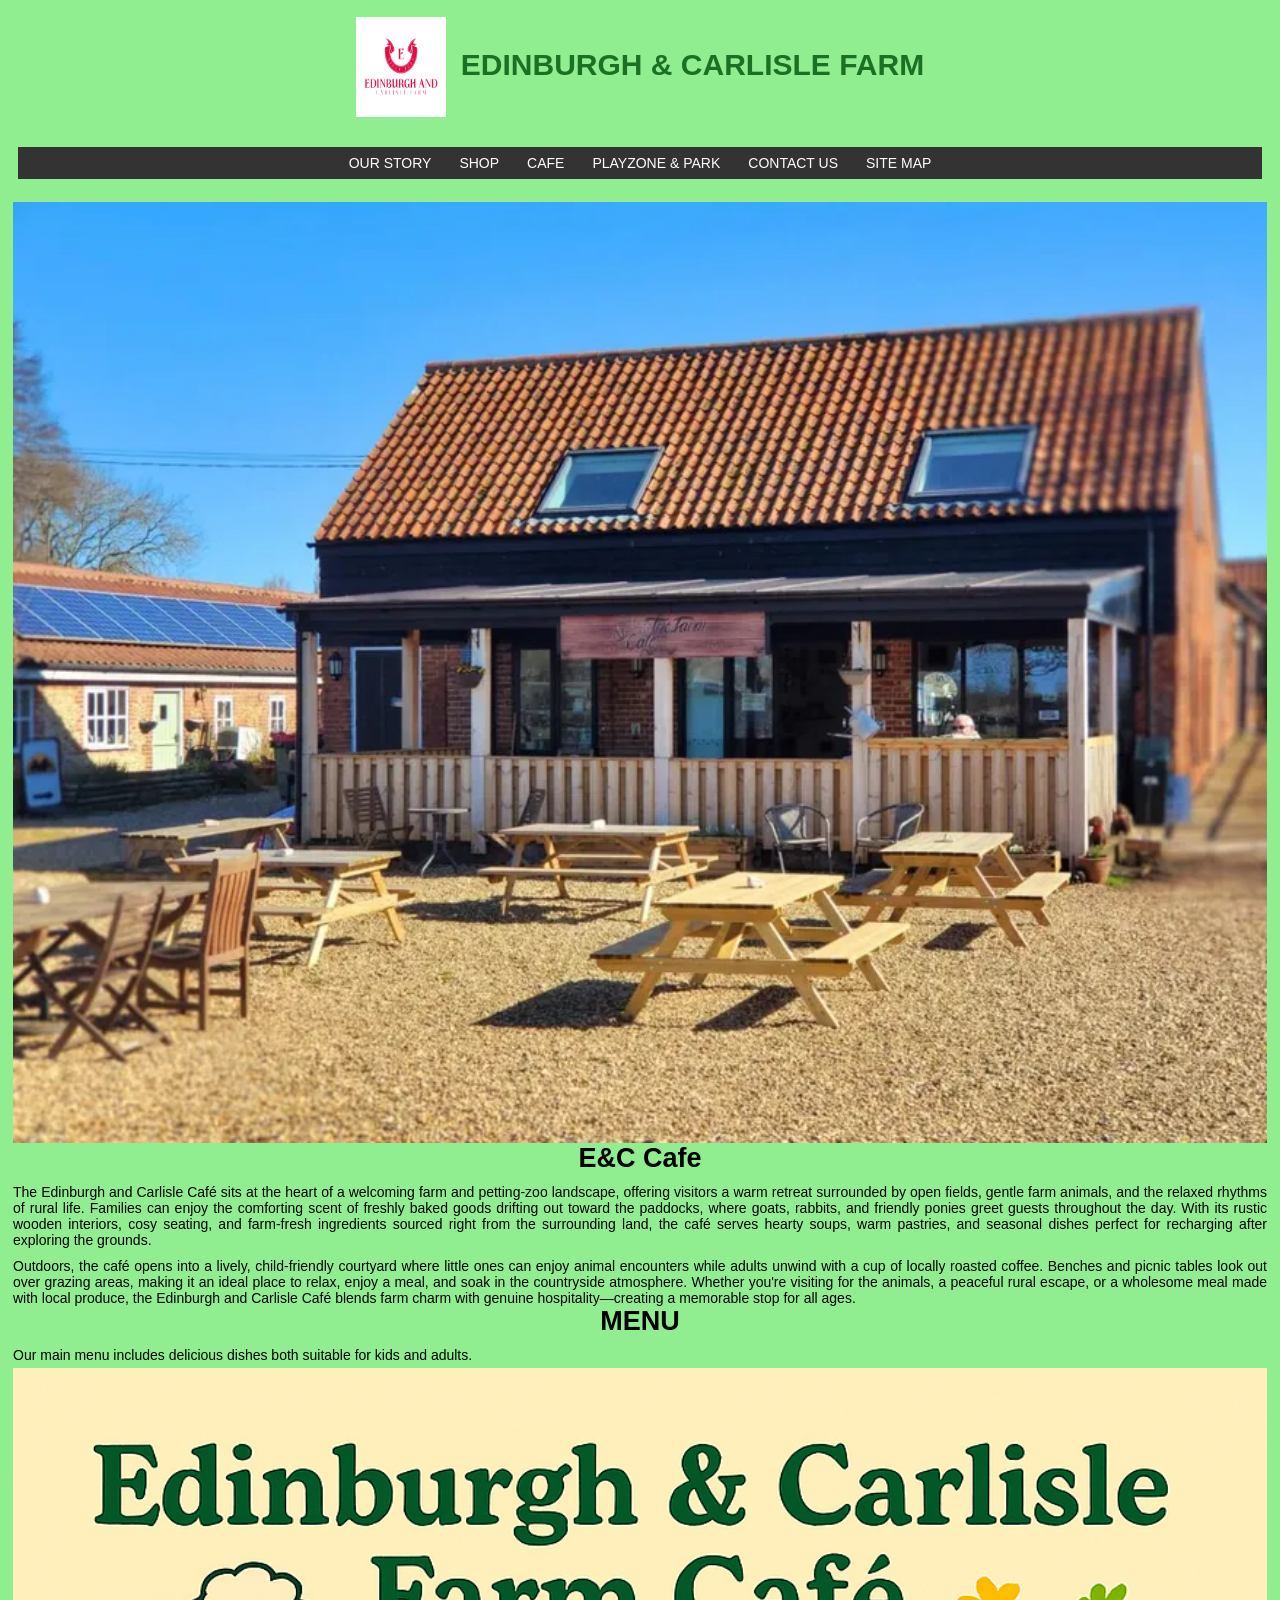
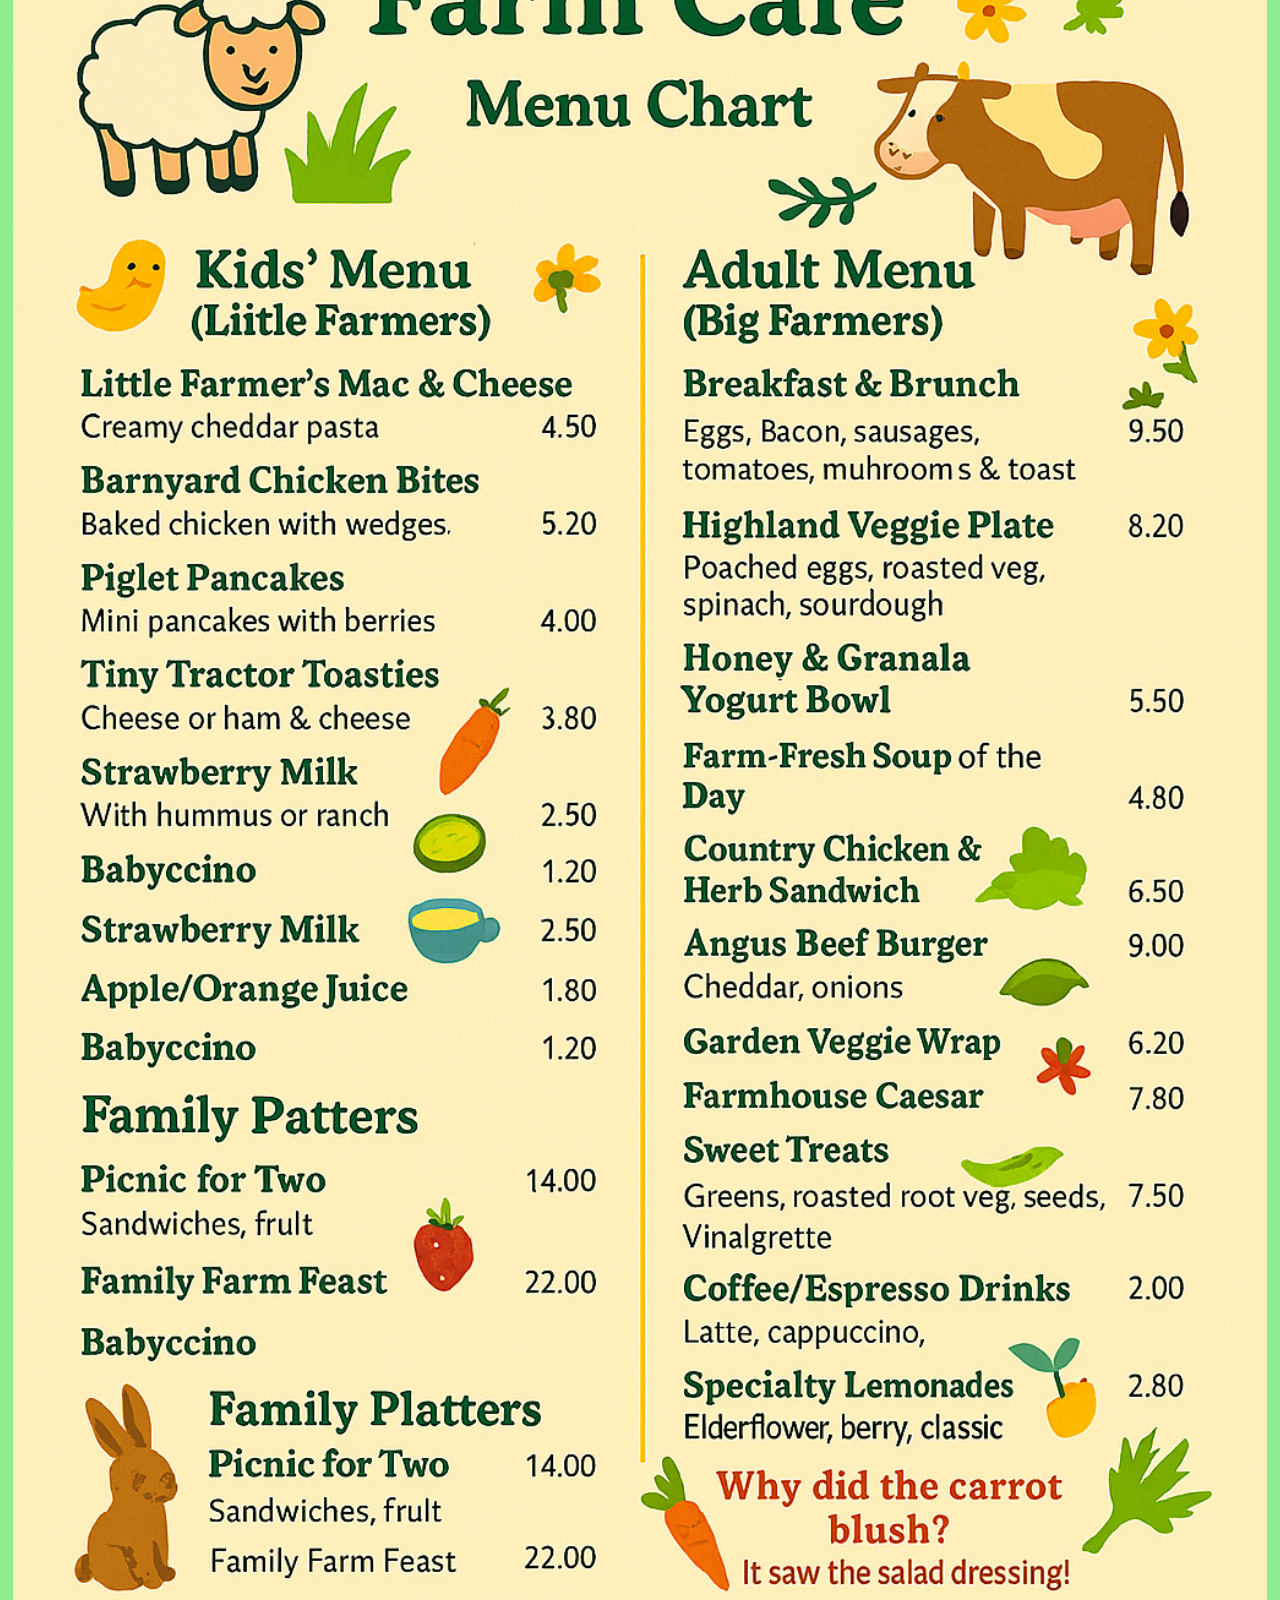
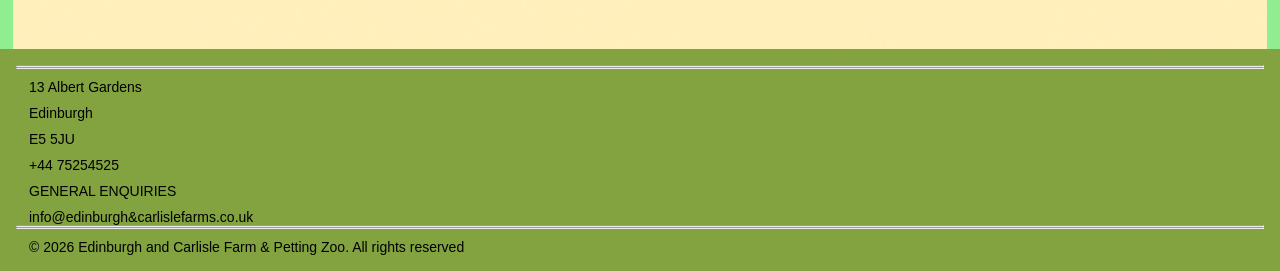
<file: cafe.html>
<!DOCTYPE html>
<html lang="en-GB">
<head>
    <meta charset="UTF-8">
    <meta name="viewport" content="width=device-width, initial-scale=1.0">
    <title>Edinburgh and Carlisle Farm</title>
    <meta name="author" content="Paul Dorman">
    <meta name="description" content="Demomstration">
    <meta name="date" content="26/01/2026">
    <meta name="keywords" content="demo demonstration">
    <link rel="stylesheet" href="style/style.css">
</head>
<body>
    <header class=""web-header">
        <a title="index.html"></a>
        <div class="top">
            <img class="logo" src="images/logo.png" alt="edinburgh carlisle Logo">
            <h1 class="company-name"> EDINBURGH & CARLISLE FARM</h1>
        </div>
    </header>
<main> 
        <nav class="main-nav">
            <ul>
                <li><a href="ourstory.html">OUR STORY</a></li>
                <li><a href="shop.html">SHOP</a></li>
                <li><a href="cafe.html">CAFE</a></li>
                <li><a href="playzone.html">PLAYZONE & PARK</a></li>
                <li><a href="contactus.html">CONTACT US</a></li>
                <li><a href="sitemap.html">SITE MAP</a></li>
            </ul>
        </nav>
</main>
<section hero>
        <img class="cafe_image" src="images/CAFE IMAGE.JPG" alt="Cafe Image">
</section>
<section>
    <div class="topic"><h2>E&C Cafe</h2>
            <p>The Edinburgh and Carlisle Café sits at the heart of a welcoming farm and petting‑zoo landscape, offering visitors a warm retreat surrounded by open fields, gentle farm animals, and the relaxed rhythms of rural life. Families can enjoy the comforting scent of freshly baked goods drifting out toward the paddocks, where goats, rabbits, and friendly ponies greet guests throughout the day. With its rustic wooden interiors, cosy seating, and farm‑fresh ingredients sourced right from the surrounding land, the café serves hearty soups, warm pastries, and seasonal dishes perfect for recharging after exploring the grounds.</p>
            
            <p>Outdoors, the café opens into a lively, child‑friendly courtyard where little ones can enjoy animal encounters while adults unwind with a cup of locally roasted coffee. Benches and picnic tables look out over grazing areas, making it an ideal place to relax, enjoy a meal, and soak in the countryside atmosphere. Whether you're visiting for the animals, a peaceful rural escape, or a wholesome meal made with local produce, the Edinburgh and Carlisle Café blends farm charm with genuine hospitality—creating a memorable stop for all ages.</p>
    </div>
</section>
<section class="MENU">
    <h2>MENU</h2>
    <p>Our main menu includes delicious dishes both suitable for kids and adults.</p>
    <img class="cafemenu" src="images/MENU.jpg" alt="Cafe Menu">
</section>
<footer>
        <hr class="line line-small">
        <hr class="line line-big">
        <div class="footer-comntainer">
            <div class="address">
                <p>13 Albert Gardens</p>
                <p> Edinburgh</p>
                <p> E5 5JU</p>
                <p>+44 75254525</p>    
            </div>
            <div class="enquiries">
                <p>GENERAL ENQUIRIES</p>
                <p>info@edinburgh&carlislefarms.co.uk</p>
            </div>
        </div>
        <hr class="line line-big">
        <hr class="line line small">
        <p>© 2026 Edinburgh and Carlisle Farm & Petting Zoo. All rights reserved</p>
    </footer>
</body>
</html>
</file>
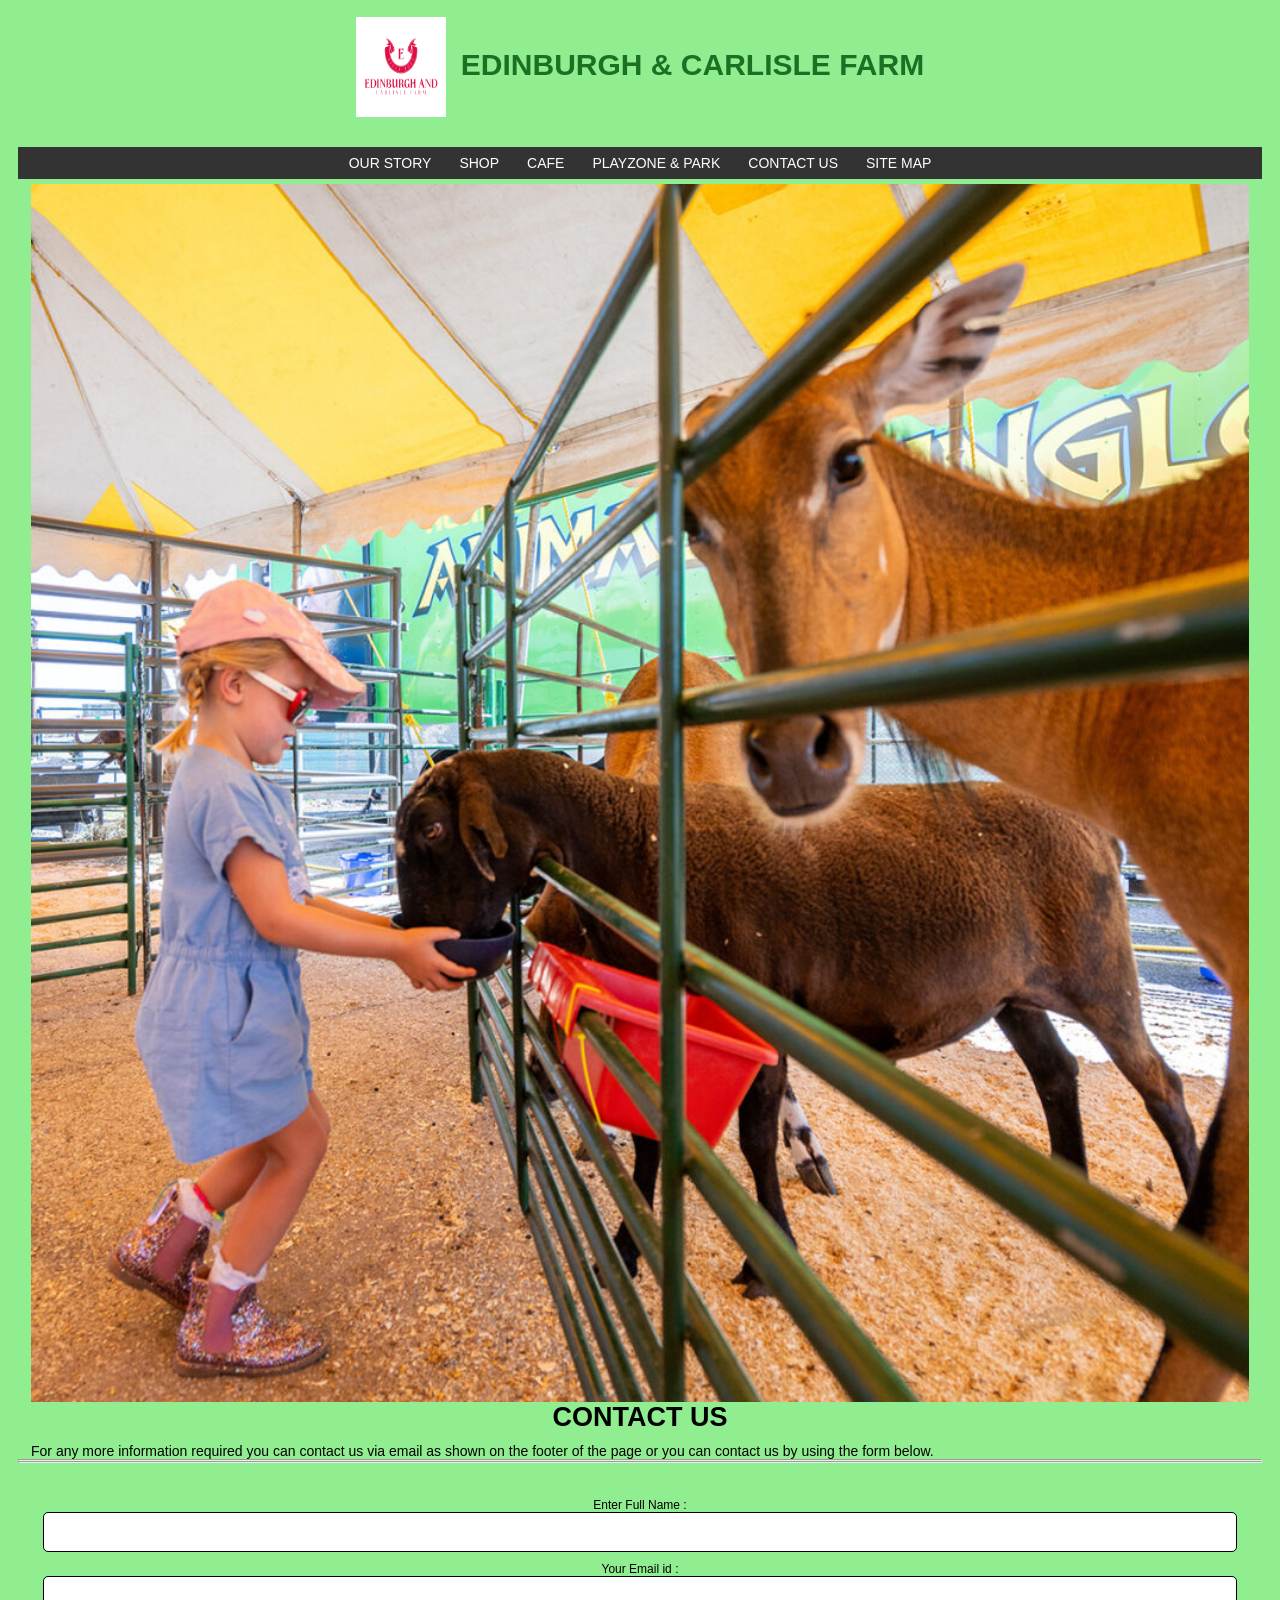
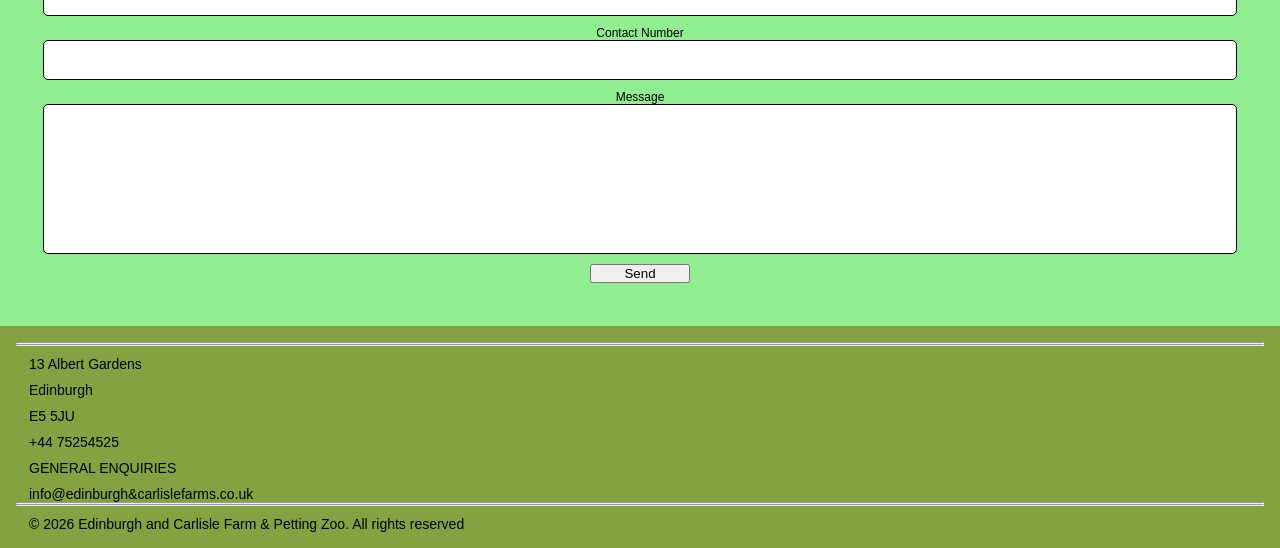
<file: contactus.html>
<!DOCTYPE html>
<html lang="en-GB">
<head>
    <meta charset="UTF-8">
    <meta name="viewport" content="width=device-width, initial-scale=1.0">
    <title>Edinburgh and Carlisle Farm</title>
    <meta name="author" content="Biki Maharjan">
    <meta name="description" content="Contact us">
    <meta name="date" content="21/03/2026">
    <meta name="keywords" content="contact us">
    <link rel="stylesheet" href="style/style.css">
</head>
<body>
    <header class=""web-header">
        <a title="index.html"></a>
        <div class="top">
            <img class="logo" src="images/logo.png" alt="edinburgh carlisle Logo"></a>
            <h1 class="company-name"> EDINBURGH & CARLISLE FARM</h1>
        </div>
    </header>
    <main> 
        <nav class="main-nav">
            <ul>
                <li><a href="ourstory.html">OUR STORY</a></li>
                <li><a href="shop.html">SHOP</a></li>
                <li><a href="cafe.html">CAFE</a></li>
                <li><a href="playzone.html">PLAYZONE & PARK</a></li>
                <li><a href="contactus.html">CONTACT US</a></li>
                <li><a href="sitemap.html">SITE MAP</a></li>
            </ul>
        </nav>
        <section class="hero">
            <img class="contactus" src="images/E&C pettingzoo.jpg"  alt="CONTACT US"></img>
        </section>
        <section>
            <div class="topic">
                <h2>CONTACT US</h2>
                <p>For any more information required you can contact us via email as shown on the footer of the page or you can contact us by using the form below.</p>
                
                
                <hr class="line line-small">
                <hr class="line line-big">
            </div>
        </section>
        <section class="form">
            <form>
                <label for"Fullname">Enter Full Name : </label>
                    <input type="text" id="Fullname" name="Full Name">
                <p></p>
                <label for"Email">Your Email id :</label>
                    <input type="email" id="Email" name="Email">
                <p></p>
                <label for"Contact"> Contact Number</label>
                    <input type="number" id="Contact" name="Number">
                <p></p>
                <label for"Message">Message</label>
                    <input type="text" id="Message" name="Message">
                <p></p>
                <button type="submit">Send</button>
            </form>
        </section>
    </main>
    <footer>
        <hr class="line line-small">
        <hr class="line line-big">
        <div class="footer-container">
            <div class="address">
                <p>13 Albert Gardens</p>
                <p> Edinburgh</p>
                <p> E5 5JU</p>
                <p>+44 75254525</p>    
            </div>
            <div class="enquiries">
                <p>GENERAL ENQUIRIES</p>
                <p>info@edinburgh&carlislefarms.co.uk</p>
            </div>
        </div>
        <hr class="line line-big">
        <hr class="line line small">
        <p>© 2026 Edinburgh and Carlisle Farm & Petting Zoo. All rights reserved</p>
    </footer>
</body>
</html>
</file>
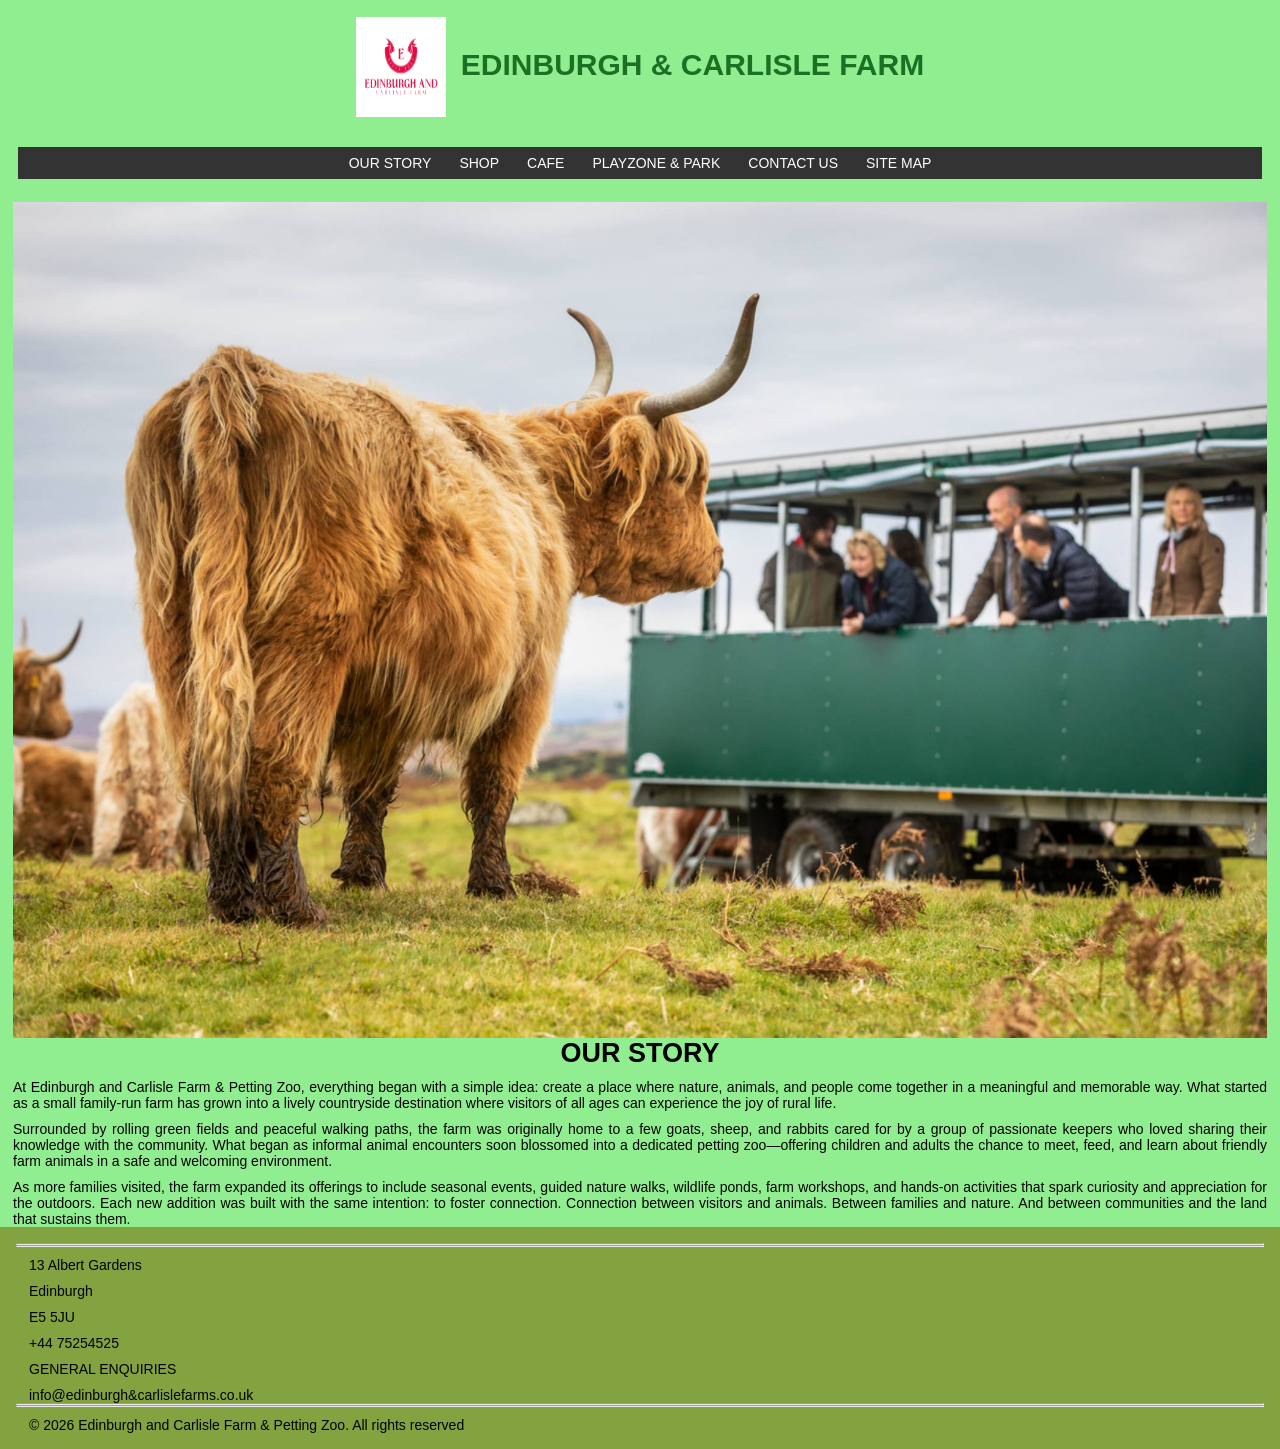
<file: ourstory.html>
<!DOCTYPE html>
<html lang="en-GB">
<head>
    <meta charset="UTF-8">
    <meta name="viewport" content="width=device-width, initial-scale=1.0">
    <title>Edinburgh and Carlisle Farm</title>
    <meta name="author" content="Paul Dorman">
    <meta name="description" content="Demomstration">
    <meta name="date" content="26/01/2026">
    <meta name="keywords" content="demo demonstration">
    <link rel="stylesheet" href="style/style.css">
</head>
<body>
    <header class=""web-header">
        <a title="index.html"></a>
        <div class="top">
            <img class="logo" src="images/logo.png" alt="edinburgh carlisle Logo">
            <h1 class="company-name"> EDINBURGH & CARLISLE FARM</h1>
        </div>
    </header>
<main> 
        <nav class="main-nav">
            <ul>
                <li><a href="ourstory.html">OUR STORY</a></li>
                <li><a href="shop.html">SHOP</a></li>
                <li><a href="cafe.html">CAFE</a></li>
                <li><a href="playzone.html">PLAYZONE & PARK</a></li>
                <li><a href="contactus.html">CONTACT US</a></li>
                <li><a href="sitemap.html">SITE MAP</a></li>
            </ul>
        </nav>
</main>
<section hero>
        <img class="farm pic" src="images/farm coos-and-ewes.jpg" alt="Farm Pic">
</section>
<section>
    <div class="topic"><h2>OUR STORY</h2>
            <p>At Edinburgh and Carlisle Farm & Petting Zoo, everything began with a simple idea: create a place where nature, animals, and people come together in a meaningful and memorable way. What started as a small family-run farm has grown into a lively countryside destination where visitors of all ages can experience the joy of rural life.</p>

            <p>Surrounded by rolling green fields and peaceful walking paths, the farm was originally home to a few goats, sheep, and rabbits cared for by a group of passionate keepers who loved sharing their knowledge with the community. What began as informal animal encounters soon blossomed into a dedicated petting zoo—offering children and adults the chance to meet, feed, and learn about friendly farm animals in a safe and welcoming environment.</p>

            <p>As more families visited, the farm expanded its offerings to include seasonal events, guided nature walks, wildlife ponds, farm workshops, and hands-on activities that spark curiosity and appreciation for the outdoors. Each new addition was built with the same intention: to foster connection. Connection between visitors and animals. Between families and nature. And between communities and the land that sustains them.</p>
    </div>   
</section>
<footer>
        <hr class="line line-small">
        <hr class="line line-big">
        <div class="footer-comntainer">
            <div class="address">
                <p>13 Albert Gardens</p>
                <p> Edinburgh</p>
                <p> E5 5JU</p>
                <p>+44 75254525</p>    
            </div>
            <div class="enquiries">
                <p>GENERAL ENQUIRIES</p>
                <p>info@edinburgh&carlislefarms.co.uk</p>
            </div>
        </div>
        <hr class="line line-big">
        <hr class="line line small">
        <p>© 2026 Edinburgh and Carlisle Farm & Petting Zoo. All rights reserved</p>
    </footer>
</body>
</html>
</file>
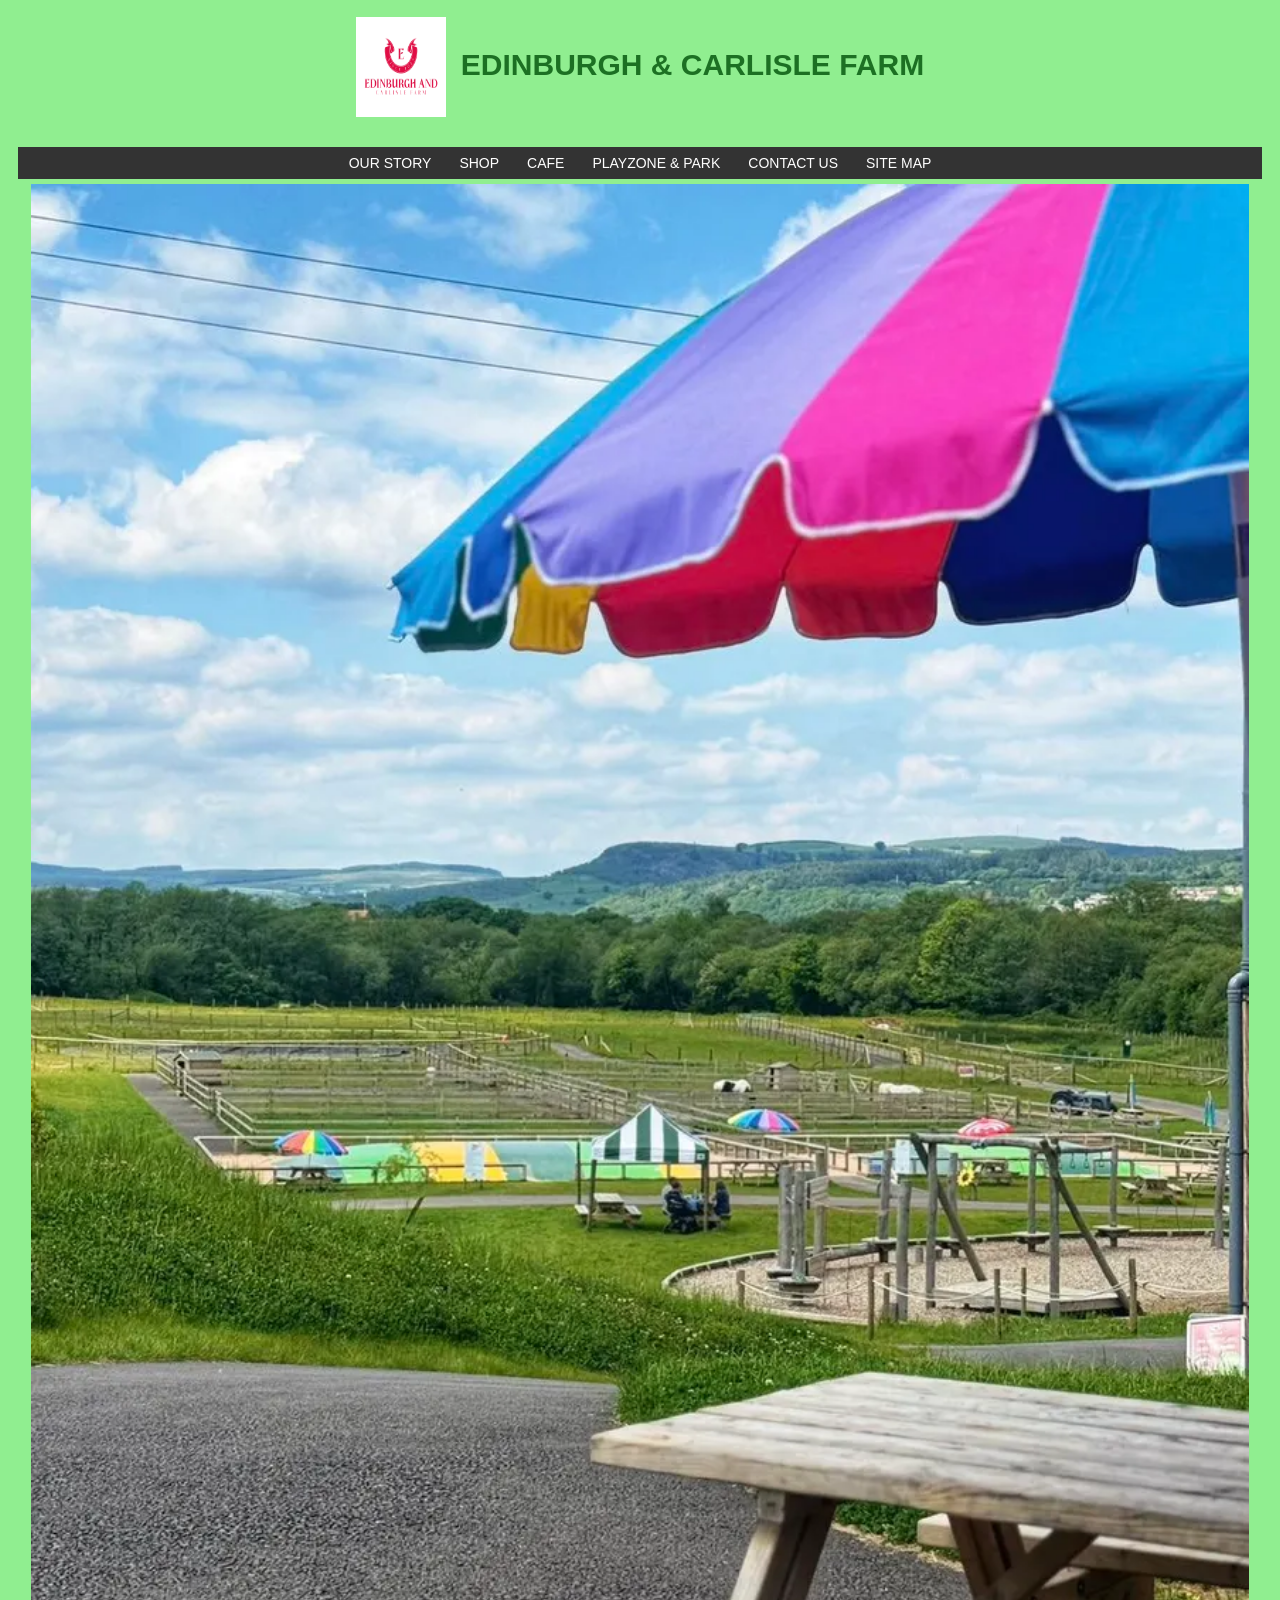
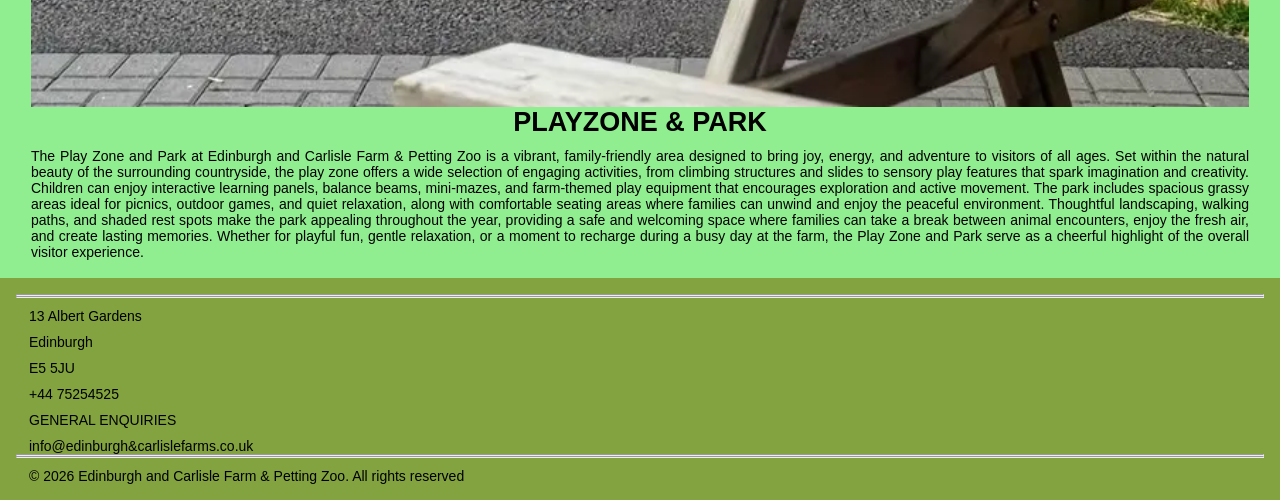
<file: playzone.html>
<!DOCTYPE html>
<html lang="en-GB">
<head>
    <meta charset="UTF-8">
    <meta name="viewport" content="width=device-width, initial-scale=1.0">
    <title>Edinburgh and Carlisle Farm</title>
    <meta name="author" content="Biki Maharjan">
    <meta name="description" content="Demomstration">
    <meta name="date" content="21/03/2026">
    <meta name="keywords" content="contact us">
    <link rel="stylesheet" href="style/style.css">
</head>
<body>
    <header class=""web-header">
        <a title="index.html"></a>
        <div class="top">
            <img class="logo" src="images/logo.png" alt="edinburgh carlisle Logo"></img>
            <h1 class="company-name"> EDINBURGH & CARLISLE FARM</h1>
        </div>
    </header>
    <main> 
        <nav class="main-nav">
            <ul>
                <li><a href="ourstory.html">OUR STORY</a></li>
                <li><a href="shop.html">SHOP</a></li>
                <li><a href="cafe.html">CAFE</a></li>
                <li><a href="playzone.html">PLAYZONE & PARK</a></li>
                <li><a href="contactus.html">CONTACT US</a></li>
                <li><a href="sitemap.html">SITE MAP</a></li>
            </ul>
        </nav>
        <section class="hero">
            <img class="playpark" src="images/playpark.jpg"  alt="PLAYING PARK"></video>
        </section>
        <section>
            <div class="topic">
                <h2>PLAYZONE & PARK</h2>
                <p>The Play Zone and Park at Edinburgh and Carlisle Farm & Petting Zoo is a vibrant, family‑friendly area designed to bring joy, energy, and adventure to visitors of all ages. Set within the natural beauty of the surrounding countryside, the play zone offers a wide selection of engaging activities, from climbing structures and slides to sensory play features that spark imagination and creativity. Children can enjoy interactive learning panels, balance beams, mini‑mazes, and farm‑themed play equipment that encourages exploration and active movement. The park includes spacious grassy areas ideal for picnics, outdoor games, and quiet relaxation, along with comfortable seating areas where families can unwind and enjoy the peaceful environment. Thoughtful landscaping, walking paths, and shaded rest spots make the park appealing throughout the year, providing a safe and welcoming space where families can take a break between animal encounters, enjoy the fresh air, and create lasting memories. Whether for playful fun, gentle relaxation, or a moment to recharge during a busy day at the farm, the Play Zone and Park serve as a cheerful highlight of the overall visitor experience.</p>
        </section>
    </main>
    <footer>
        <hr class="line line-small">
        <hr class="line line-big">
        <div class="footer-container">
            <div class="address">
                <p>13 Albert Gardens</p>
                <p> Edinburgh</p>
                <p> E5 5JU</p>
                <p>+44 75254525</p>    
            </div>
            <div class="enquiries">
                <p>GENERAL ENQUIRIES</p>
                <p>info@edinburgh&carlislefarms.co.uk</p>
            </div>
        </div>
        <hr class="line line-big">
        <hr class="line line small">
        <p>© 2026 Edinburgh and Carlisle Farm & Petting Zoo. All rights reserved</p>
    </footer>
</body>
</html>
</file>
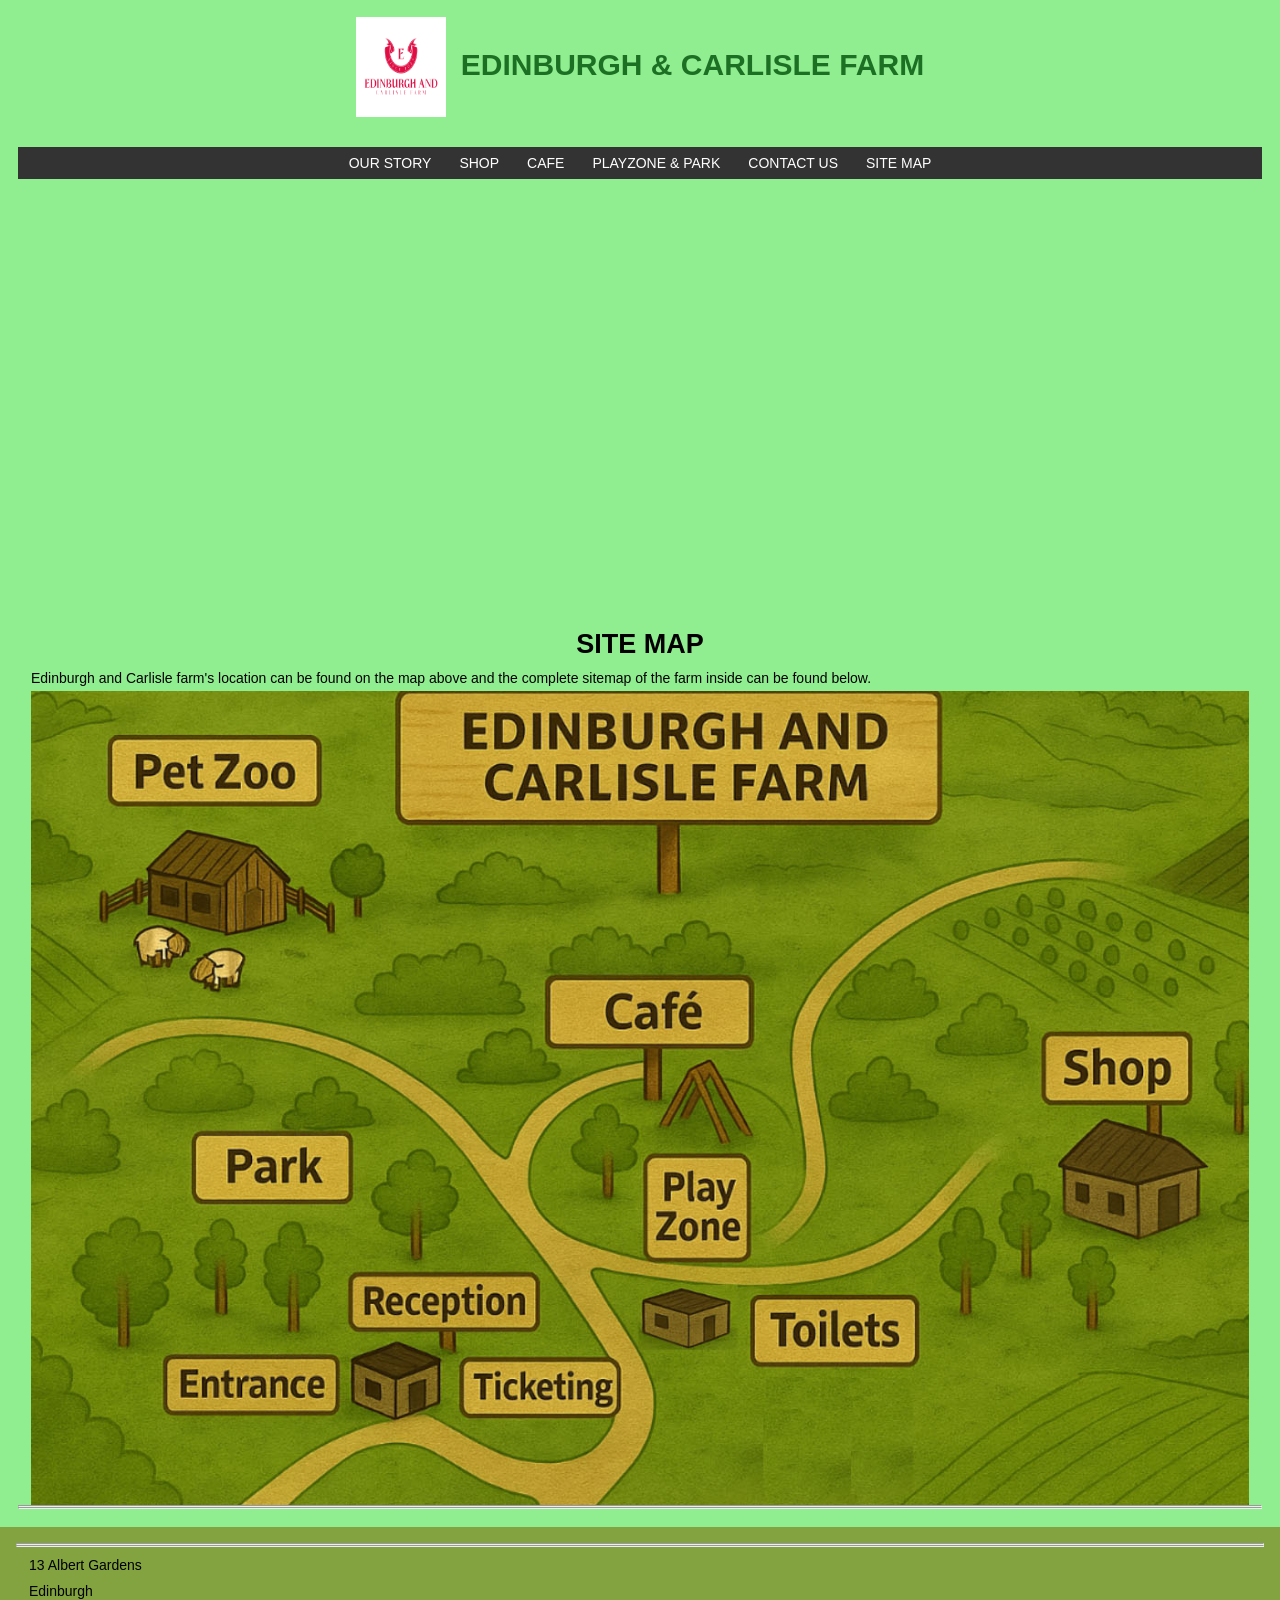
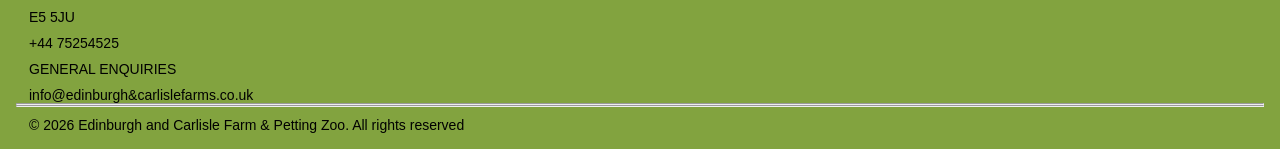
<file: sitemap.html>
<!DOCTYPE html>
<html lang="en-GB">
<head>
    <meta charset="UTF-8">
    <meta name="viewport" content="width=device-width, initial-scale=1.0">
    <title>Edinburgh and Carlisle Farm</title>
    <meta name="author" content="Biki Maharjan">
    <meta name="description" content="Contact us">
    <meta name="date" content="21/03/2026">
    <meta name="keywords" content="sitemap">
    <link rel="stylesheet" href="style/style.css">
</head>
<body>
    <header class=""web-header">
        <a title="index.html"></a>
        <div class="top">
            <img class="logo" src="images/logo.png" alt="edinburgh carlisle Logo"></a>
            <h1 class="company-name"> EDINBURGH & CARLISLE FARM</h1>
        </div>
    </header>
    <main> 
        <nav class="main-nav">
            <ul>
                <li><a href="ourstory.html">OUR STORY</a></li>
                <li><a href="shop.html">SHOP</a></li>
                <li><a href="cafe.html">CAFE</a></li>
                <li><a href="playzone.html">PLAYZONE & PARK</a></li>
                <li><a href="contactus.html">CONTACT US</a></li>
                <li><a href="sitemap.html">SITE MAP</a></li>
            </ul>
        </nav>
        <section class="frame">            
            <iframe
                height= 450px;
                style="border: 0px;" 
                loading="lazy" 
                allowfullscreen 
                src="https://www.google.com/maps?q=55.980151854820114, -3.1789878797674107&output=embed">
            </iframe>
        </section>
        <section>
            <div class="smapheader">
                <h2>SITE MAP</h2>
                <section class="sitemap">
                    <p>Edinburgh and Carlisle farm's location can be found on the map above and the complete sitemap of the farm inside can be found below.</p>
                    <img class="sitemap" src="images/SITEMAP.jpg" alt="edinburgh carlisle Sitemap"></a>
                    <hr class="line line-small">
                    <hr class="line line-big">
                </section>
            </div>
        </section>
        
    </main>
    <footer>
        <hr class="line line-small">
        <hr class="line line-big">
        <div class="footer-container">
            <div class="address">
                <p>13 Albert Gardens</p>
                <p> Edinburgh</p>
                <p> E5 5JU</p>
                <p>+44 75254525</p>    
            </div>
            <div class="enquiries">
                <p>GENERAL ENQUIRIES</p>
                <p>info@edinburgh&carlislefarms.co.uk</p>
            </div>
        </div>
        <hr class="line line-big">
        <hr class="line line small">
        <p>© 2026 Edinburgh and Carlisle Farm & Petting Zoo. All rights reserved</p>
    </footer>
</body>
</html>
</file>
<file: style/style.css>
*{
    margin:0;
    padding:0;
    box-sizing:border-box;
    text-align: center;
}

body{
    background-color: lightgreen;
    max-width: 100%;
}

h1, h2, h3, h4, h5, h6, p, a {
    font-family: "Roboto", sans-serif;
}
html{
    font-family: "Roboto", sans-serif;
}
h1{
    font-size: 20px;
    text-align: center;    
    display:flex;
}
.top{
    display: flex;
    align-items: center; 
    gap: 15px;
    justify-content: center;
    padding: 12px 16px;
}
main{
    margin: 16px;
    border: 2px solid lightgreen
}
section{
    display:flex;
    flex-direction:column;
    justify-content:center;
    align-items:right;
}
p{
    font-size:12px;
    margin-top:10px;
    text-align: justify;
    margin-left: 13px;
    margin-right: 13px;
}
.logo {
    width: 90px;       /* adjust as needed */
    height: 100px;
    display: block;
    margin-left: 0px;
    margin-right: 0px;
}
.company-name {
    margin-top: 0px;
    margin-left:0px;
    font-size: 30px;
    font-weight: bold;
    text-align: center;
    color: #1c7023;
}
.hero video{
    width: 100%;
    height: 200%;
    margin-top: 15px;
}
video {
    object-fit: contain;
    max-width: 100%;
    max-height: 200%
}
ul {
list-style-type: none;
margin: 0;
padding: 0;
background-color: #333333;
display: flex;
flex-wrap: wrap;
justify-content: center;
gap: 4px;
}
ul li a {
display: block;
color: white;
padding:4px 4px;
font-size:11px;
text-decoration: none;
border-radius: 4px;
}
ul li a:hover, 
ul li a:focus {
background-color: #111111;
    outline:none;
}
img{
    display: block;
    max-width: 100%;
    height:auto;
    margin-left: 13px;
    margin-right: 13px;    
    margin-top: 5px;
    object-fit: fill;
}
.links {
    display: grid;
    grid-template-columns: repeat(2, minmax(180px, 1fr)); 
    gap: 5px 5px;                                       
    max-width: 700px;                                   
    margin: 1rem auto;
    padding: 0 rem;
    font-size: 8px;
}
.links a{
    display: block;
    text-align: center;
    text-decoration: none;
    font-weight: 600;
    color: #f4f6fa;           /* link color */
    background: #923030;      /* button-like background */
    border: 1px solid #3f8f3f;
    border-radius: 6px;
    padding: 10px 14px;
    transition: background .2s, color .2s, transform .05s;
}
.links a:hover,
.links a:focus{
    background:#e8f6e8 ;
    color: #043b8a
}
.links a:active{transform: translateY(1px);}
.opening{
    text-align: center;
}
.opening p{
    text-align: center;
}
footer{
    padding:16px;
    background-color:rgb(130, 163, 63);
    color:black;
    text-align: center;
}
.topic h2{
    text-align: center;
}
.form{
    padding: 25px;
    font-size:12px;
    margin-top:10px;
    text-align:left;
    display:flex;
}
input,textarea{
    width:100%;
    height: 40px;
    padding: 10px;
    font-size:12px;
    border:1px solid#000;
    border-radius: 5px;
}
#Message{
    height: 150px;
}
button{
    width: 100px;
}
.section_frame{
    padding-top: 10px;
    margin-top: 5px;
    margin-bottom: 5px;
    margin-left: 5px;
    margin-right: 5px;
}
.smapheader{
    text-align: center;
}


.product-grid {
    padding: 25px;
    background: #f2ffe8;
    font-family: Arial, sans-serif;
    text-align: center;
}

.product-grid h2 {
    color: #2f602b;
    font-size: 1.8rem;
    margin-bottom: 15px;
}

.grid-container {
    display: grid;
    grid-template-columns: repeat(auto-fit, minmax(150px, 1fr));
    gap: 20px;
}

.product-card {
    background: #ffffff;
    border-radius: 10px;
    padding: 12px;
    box-shadow: 0 3px 8px rgba(0,0,0,0.1);
    transition: transform 0.2s;
}

.product-card:hover {
    transform: scale(1.03);
}

.product-card img {
    width: 90%;
    height: 60%;
    object-fit: cover;
    border-radius: 8px;
}

.product-card h3 {
    font-size: 10px;
    margin: 8px 0;
    color: #2f402a;
}

.product-card p {
    font-size: 0.85rem;
    color: #555;
    text-align: center;
}

@media (min-width: 768px) {

    p {
        font-size: 14px;
    }

    .links {
        grid-template-columns: repeat(3, minmax(180px, 1fr)); 
    }

    .product-card img {
        height: 150px;
    }
}

@media (min-width: 1024px) {

    body {
        font-size: 18px;
    }

    .grid-container {
        grid-template-columns: repeat(4, 1fr); /* More columns on Windows */
    }

    .product-card h3 {
        font-size: 16px;
    }

    .product-card p {
        font-size: 15px;
    }

    .links {
        grid-template-columns: repeat(4, minmax(180px, 1fr)); 
    }

    ul li a {
        font-size: 14px;
        padding: 8px 12px;
    }

    .hero video {
        height: auto;
    }
}
</file>
